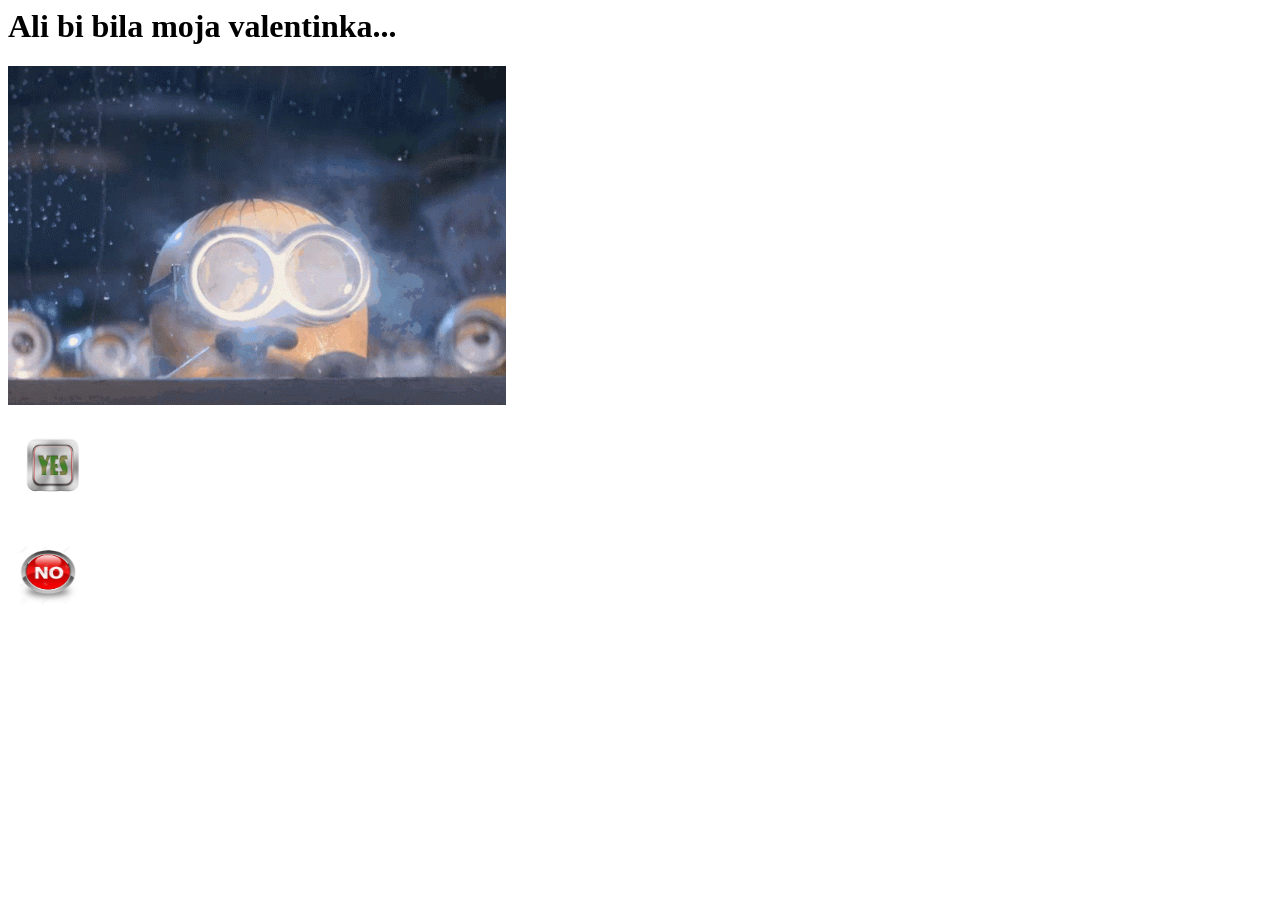
<file: index.html>
<head>
<title>Valentinsko Sporocilo</title>
<link rel="stylesheet" href="style.css">
<meta charset='UTF-8'>
<meta name="description" content="Postavlja se mi neko vprasanje..">
<meta name="author" content="Skrivna Obozevalka">
</head>
<body>
<h1> Ali bi bila moja valentinka...</h1>
<img src="minions-heart.gif" height="X" width="X">
<h2>
  <a href="yes.html" class="icon-btn" id="yes-btn">
    <img src="yes.png" alt="Yes" height="70" width="70">
  </a>

  
</h2>
<a href="no.html" class="icon-btn" id="no-btn">
  <img src="no.jpg" alt="No" height="60" width="60">
</a>
<script>
  const noBtn = document.getElementById("no-btn");
  const noImg = noBtn.querySelector("img");

  const yesBtn = document.getElementById("yes-btn");
  const yesImg = yesBtn.querySelector("img");

  let dodgeCount = 0;
  const maxDodges = 5;

  noBtn.addEventListener("mouseover", () => {
    if (dodgeCount >= maxDodges) {
      return;
    }

    // Move NO button
    const maxX = window.innerWidth - noBtn.offsetWidth;
    const maxY = window.innerHeight - noBtn.offsetHeight;

    const x = Math.random() * maxX;
    const y = Math.random() * maxY;

    noBtn.style.left = x + "px";
    noBtn.style.top = y + "px";

    dodgeCount++;

 
    const scale = 1 + dodgeCount * 0.15;
    yesImg.style.transform = `scale(${scale})`;

    
    if (dodgeCount === maxDodges) {
      noImg.src = "okay.png";
      noImg.alt = "Fine 😔";
    }
  });
</script>



</body>
</file>
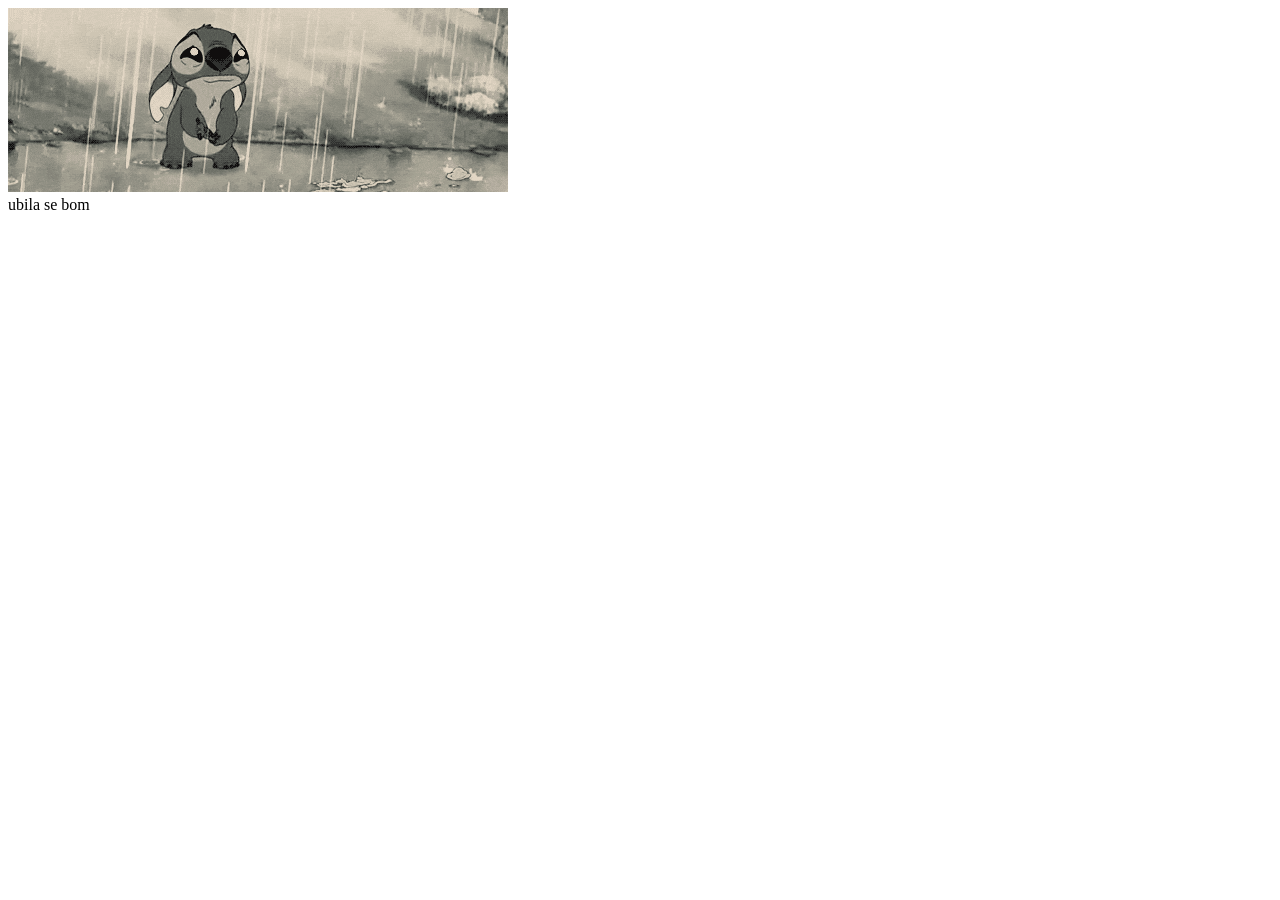
<file: no.html>
<!DOCTYPE html>
<html lang="en">
<head>
  <meta charset="UTF-8">
  <title>no</title>
  <link rel="stylesheet" href="style.css">
</head>

<body class="no-page">
<img src="rain.gif" class="bg-gif1" alt="">

  
  <audio autoplay loop>
    <source src="fixyou.mp3" type="audio/mpeg">
  </audio>

  <div id="sad-text">ubila se bom</div>

  <script>
    const text = document.getElementById("sad-text");

    document.addEventListener("mousemove", (e) => {
      text.style.left = e.pageX + "px";
      text.style.top = e.pageY + "px";
    });
  </script>

</body>
</html>
</file>
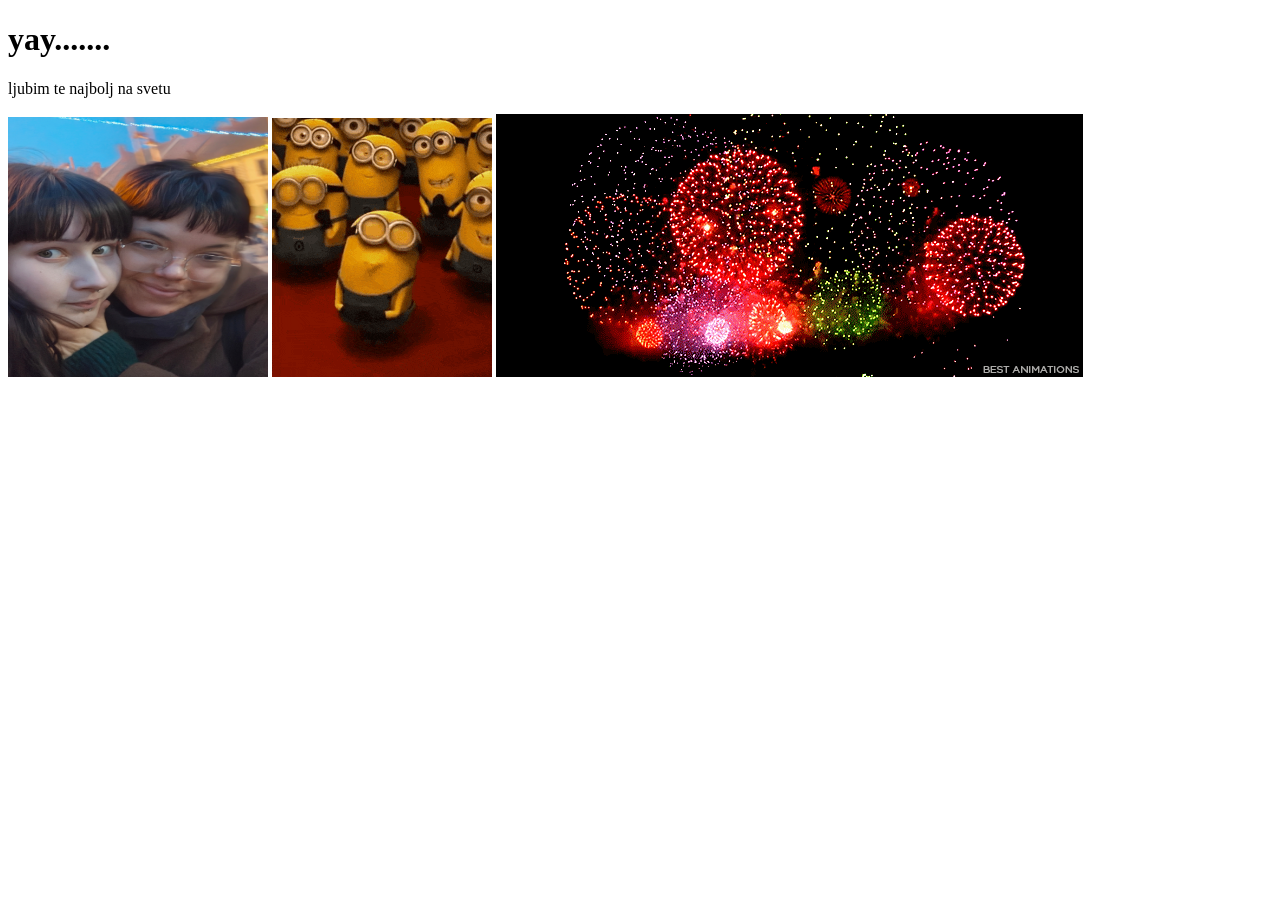
<file: yes.html>
<!DOCTYPE html>
<html lang="en">
<head>
  <meta charset="UTF-8">
  <title>YES 💖</title>
 <link rel="stylesheet" href="style.css">
</head>

<body class="yes-page">

  <!-- Music -->
  <audio autoplay loop>
    <source src="bunny.flac" type="audio/mpeg">
  </audio>

  <h1>yay.......</h1>
  <p>ljubim te najbolj na svetu</p>

  <img src="cute.jpg" class="photo" alt="Us" height="260" width="260">
  <img src="kiss.gif" class="gif" alt="Cute gif">
<img src="fireworks.gif" class="bg-gif" alt="">

</body>
</html>
</file>
<file: style.css>
.icon-btn {
  display: inline-block;
  text-decoration: none; /* removes the dash */
  padding: 10px;
}
.icon-btn:hover img {
  transform: scale(1.1);
}

.icon-btn img {
  transition: transform 0.2s ease;
}
#no-btn {
  position: absolute;
}
.icon-btn {
  text-decoration: none;

.icon-btn img {
  transition: transform 0.2s ease;
}

.icon-btn:hover img {
  transform: scale(1.1);
}

#yes-btn img {
  transition: transform 0.2s ease;
}

#yes-btn:hover img {
  transform: scale(1.1);
}
body {
  font-family: arial;sans-serif;
}
.bg-gif {
  position: fixed;
  top: 0;
  left: 0;
  width: 100%;
  height: 100%;
  object-fit: cover;
  z-index: -1;
}
.bg-gif1 {
  position: fixed;
  top: 0;
  left: 0;
  width: 100%;
  height: 100%;
  object-fit: cover;
  z-index: -1;
}


#sad-text {
  position: absolute;
  font-size: 30px;
  color: white;
  font-family: Arial, sans-serif;
  pointer-events: none;
}
</file>
